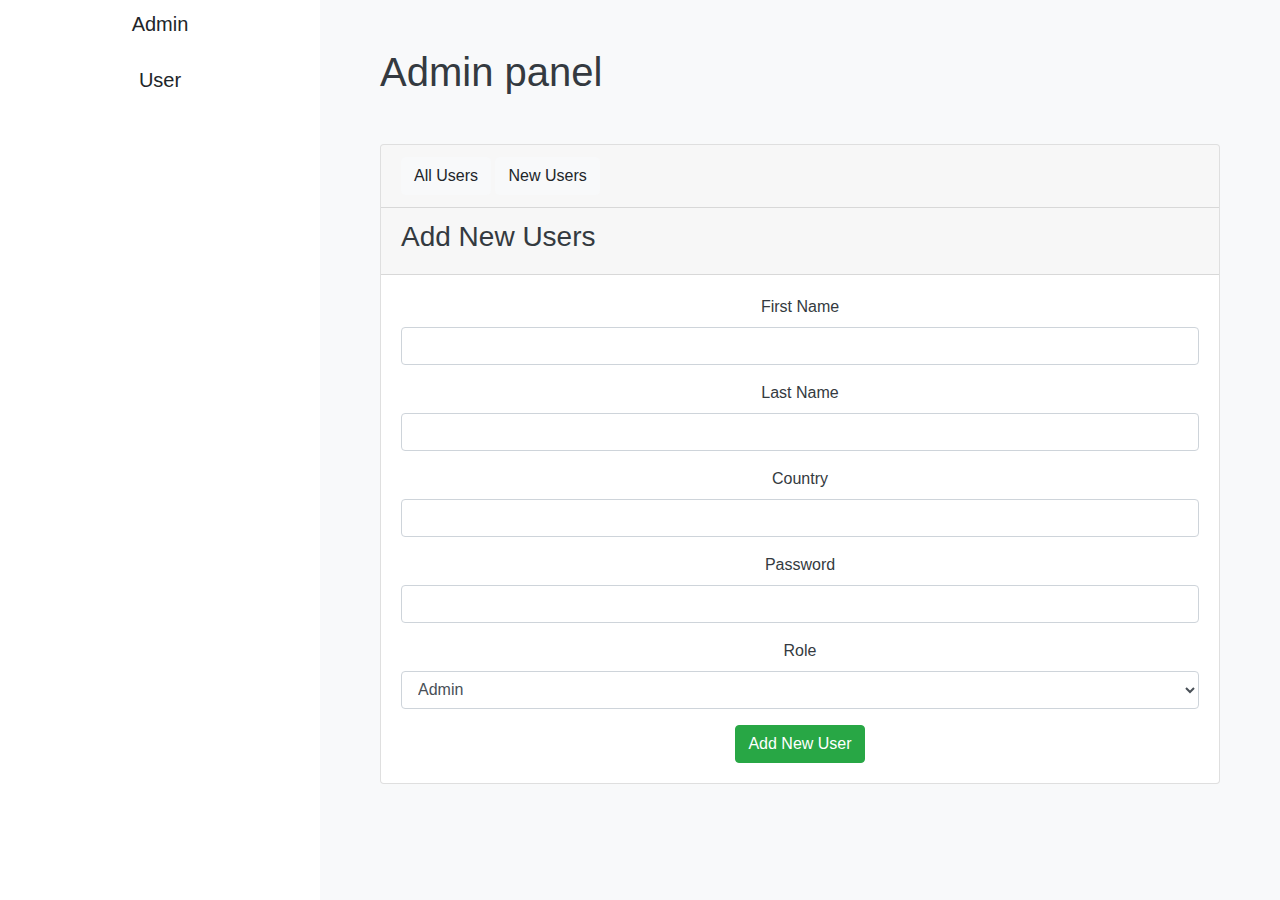
<file: bootstrap/addUser.html>
<!DOCTYPE html>
<html lang="en">

<head>
    <meta charset="UTF-8">
    <meta name="viewport" content="width=device-width, initial-scale=1.0">
    <title>Admin Panel</title>
    <!-- Bootstrap CSS -->
    <link rel="stylesheet" href="https://stackpath.bootstrapcdn.com/bootstrap/4.5.2/css/bootstrap.min.css">
</head>

<body>
    <div class="container-fluid ">
        <div class="row">
            <!-- Navigation Sidebar -->
            <div class="col-md-3 bg-white text-primary d-flex flex-column vh-100 ">
                <button type="button" class="btn btn-white btn-lg btn-block active">Admin</button>
                <button type="button" class="btn btn-white btn-lg btn-block active">User</button>


            </div>
            <!-- Main Content Area -->
            <div class="col-lg-9 bg-light text-dark d-flex flex-column vh-100">
                <div class="container">
                    <div class="col">
                        <div class="col-lg-12 offset-lg py-5">
                            <h1>Admin panel</h1>
                            <div class="card mt-5">
                                <div class="card-header">
                                    <button type="button" class="btn btn-light">All Users</button>
                                    <button type="button" class="btn btn-light">New Users</button>
                                </div>

                                <div class="card-header">
                                    <h3>Add New Users</h3>
                                </div>
                                <div class="card-body">
                                    <form>
                                        <div class="form-group text-center">
                                          <label for="firstName">First Name</label>
                                          <input type="text" class="form-control" id="firstName" required />
                                        </div>
                                        <div class="form-group text-center">
                                          <label for="lastName">Last Name</label>
                                          <input type="text" class="form-control" id="lastName" required />
                                        </div>
                                        <div class="form-group text-center">
                                          <label for="country">Country</label>
                                          <input type="text" class="form-control" id="country" required />
                                        </div>
                                        <div class="form-group text-center">
                                          <label for="password">Password</label>
                                          <input
                                            type="password"
                                            class="form-control"
                                            id="password"
                                            required
                                          />
                                        </div>
                                        <div class="form-group text-center">
                                          <label for="role">Role</label>
                                          <select class="form-control" id="role">
                                            <option>Admin</option>
                                            <option>User</option>
                                          </select>
                                        </div>
                                       
                                        <div class="text-center">
                                            <button type="submit" class="btn btn-success">Add New User</button>
                                        </div>
                                        
                                      </form>


                                </div>
                            </div>

                        </div>
                    </div>
                </div>
            </div>
        </div>
        <!-- Bootstrap JS -->
        <script src="https://code.jquery.com/jquery-3.5.1.slim.min.js"></script>
        <script src="https://cdn.jsdelivr.net/npm/popper.js@1.16.1/dist/umd/popper.min.js"></script>
        <script src="https://stackpath.bootstrapcdn.com/bootstrap/4.5.2/js/bootstrap.min.js"></script>
</body>

</html>
</file>
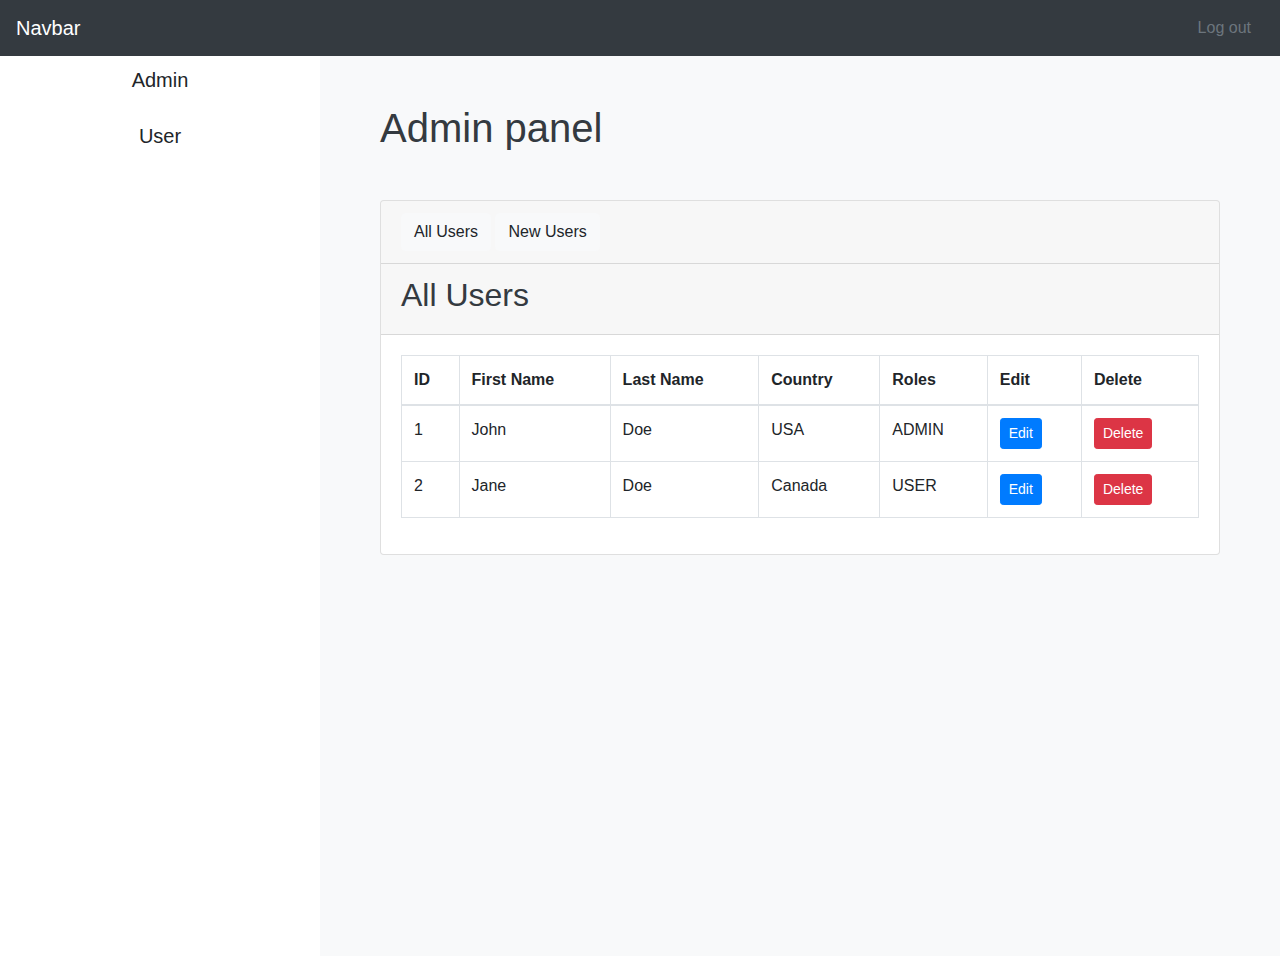
<file: bootstrap/admin.html>
<!DOCTYPE html>
<html lang="en">

<head>
    <meta charset="UTF-8">
    <meta name="viewport" content="width=device-width, initial-scale=1.0">
    <title>Admin Panel</title>
    <!-- Bootstrap CSS -->
    <link rel="stylesheet" href="https://stackpath.bootstrapcdn.com/bootstrap/4.5.2/css/bootstrap.min.css">
</head>

<body>
    <nav class="navbar navbar-dark bg-dark">
        <a class="navbar-brand">Navbar</a>
        <form class="form-inline">
            <button class="btn btn-outline-dark my-2 my-sm-0 text-secondary" type="submit">Log out</button>
        </form>
    </nav>

    <div class="container-fluid ">

        <div class="row">
            <!-- Navigation Sidebar -->
            <div class="col-md-3 bg-white text-primary d-flex flex-column vh-100 ">
                <button type="button" class="btn btn-white btn-lg btn-block active">Admin</button>
                <button type="button" class="btn btn-white btn-lg btn-block active">User</button>


            </div>
            <!-- Main Content Area -->
            <div class="col-lg-9 bg-light text-dark d-flex flex-column vh-100">
                <div class="container">
                    <div class="col">
                        <div class="col-lg-12 offset-lg py-5">
                            <h1>Admin panel</h1>
                            <div class="card mt-5">
                                <div class="card-header">
                                    <button type="button" class="btn btn-light">All Users</button>
                                    <button type="button" class="btn btn-light">New Users</button>
                                </div>

                                <div class="card-header">
                                    <h2>All Users</h2>
                                </div>
                                <div class="card-body">
                                    <div class="table-responsive">
                                        <table class="table table-bordered">
                                            <thead>
                                                <tr>
                                                    <th>ID</th>
                                                    <th>First Name</th>
                                                    <th>Last Name</th>
                                                    <th>Country</th>
                                                    <th>Roles</th>
                                                    <th>Edit</th>
                                                    <th>Delete</th>
                                                </tr>
                                            </thead>
                                            <tbody>
                                                <tr>
                                                    <td>1</td>
                                                    <td>John</td>
                                                    <td>Doe</td>
                                                    <td>USA</td>
                                                    <td>ADMIN</td>
                                                    <td>
                                                        <a href="/admin/edit" class="btn btn-primary btn-sm">Edit</a>
                                                    </td>
                                                    <td>
                                                        <form action="/admin/delete" method="POST"
                                                            style="display: inline;">
                                                            <button type="submit"
                                                                class="btn btn-danger btn-sm">Delete</button>
                                                        </form>
                                                    </td>
                                                </tr>
                                                <tr>
                                                    <td>2</td>
                                                    <td>Jane</td>
                                                    <td>Doe</td>
                                                    <td>Canada</td>
                                                    <td>USER</td>
                                                    <td>
                                                        <a href="/admin/edit" class="btn btn-primary btn-sm">Edit</a>
                                                    </td>
                                                    <td>
                                                        <form action="/admin/delete" method="POST"
                                                            style="display: inline;">
                                                            <button type="submit"
                                                                class="btn btn-danger btn-sm">Delete</button>
                                                        </form>
                                                    </td>
                                                </tr>
                                            </tbody>
                                        </table>
                                    </div>
                                </div>
                            </div>

                        </div>
                    </div>
                </div>
            </div>
        </div>
        <!-- Bootstrap JS -->
        <script src="https://code.jquery.com/jquery-3.5.1.slim.min.js"></script>
        <script src="https://cdn.jsdelivr.net/npm/popper.js@1.16.1/dist/umd/popper.min.js"></script>
        <script src="https://stackpath.bootstrapcdn.com/bootstrap/4.5.2/js/bootstrap.min.js"></script>
</body>

</html>
</file>
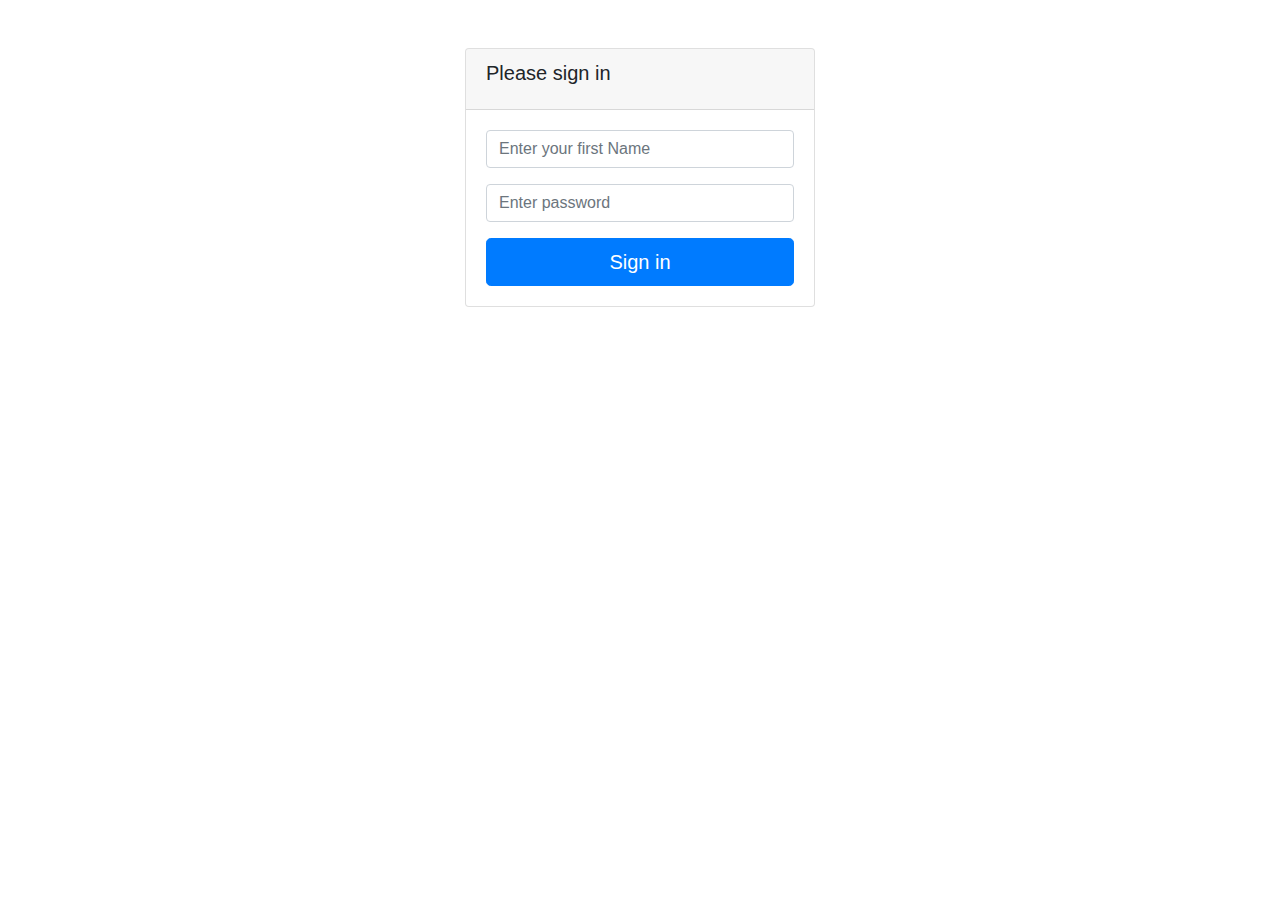
<file: bootstrap/login.html>
<!DOCTYPE html>
<html lang="en">

<head>
    <meta charset="UTF-8">
    <meta name="viewport" content="width=device-width, initial-scale=1.0">
    <title>Admin Panel</title>
    <!-- Bootstrap CSS -->
    <link rel="stylesheet" href="https://stackpath.bootstrapcdn.com/bootstrap/4.5.2/css/bootstrap.min.css">
</head>

<body>
    <div class="container">
        <div class="row justify-content-center">
            <div class="col-md-4">
                <div class="card mt-5">
                    <div class="card-header">
                        <h5 class="card-title">Please sign in</h5>
                    </div>
                    <div class="card-body">
                        <form>
                            <div class="form-group">
                                <input type="email" class="form-control" id="email" placeholder="Enter your first Name">
                            </div>
                            <div class="form-group">
                                <input type="password" class="form-control" id="password" placeholder="Enter password">
                            </div>
                            <button type="button" class="btn btn-primary btn-lg btn-block">Sign in</button>
                        </form>
                    </div>
                </div>
            </div>
        </div>
    </div>

    <!-- Bootstrap JS -->
    <script src="https://code.jquery.com/jquery-3.5.1.slim.min.js"></script>
    <script src="https://cdn.jsdelivr.net/npm/popper.js@1.16.1/dist/umd/popper.min.js"></script>
    <script src="https://stackpath.bootstrapcdn.com/bootstrap/4.5.2/js/bootstrap.min.js"></script>
</body>

</html>
</file>
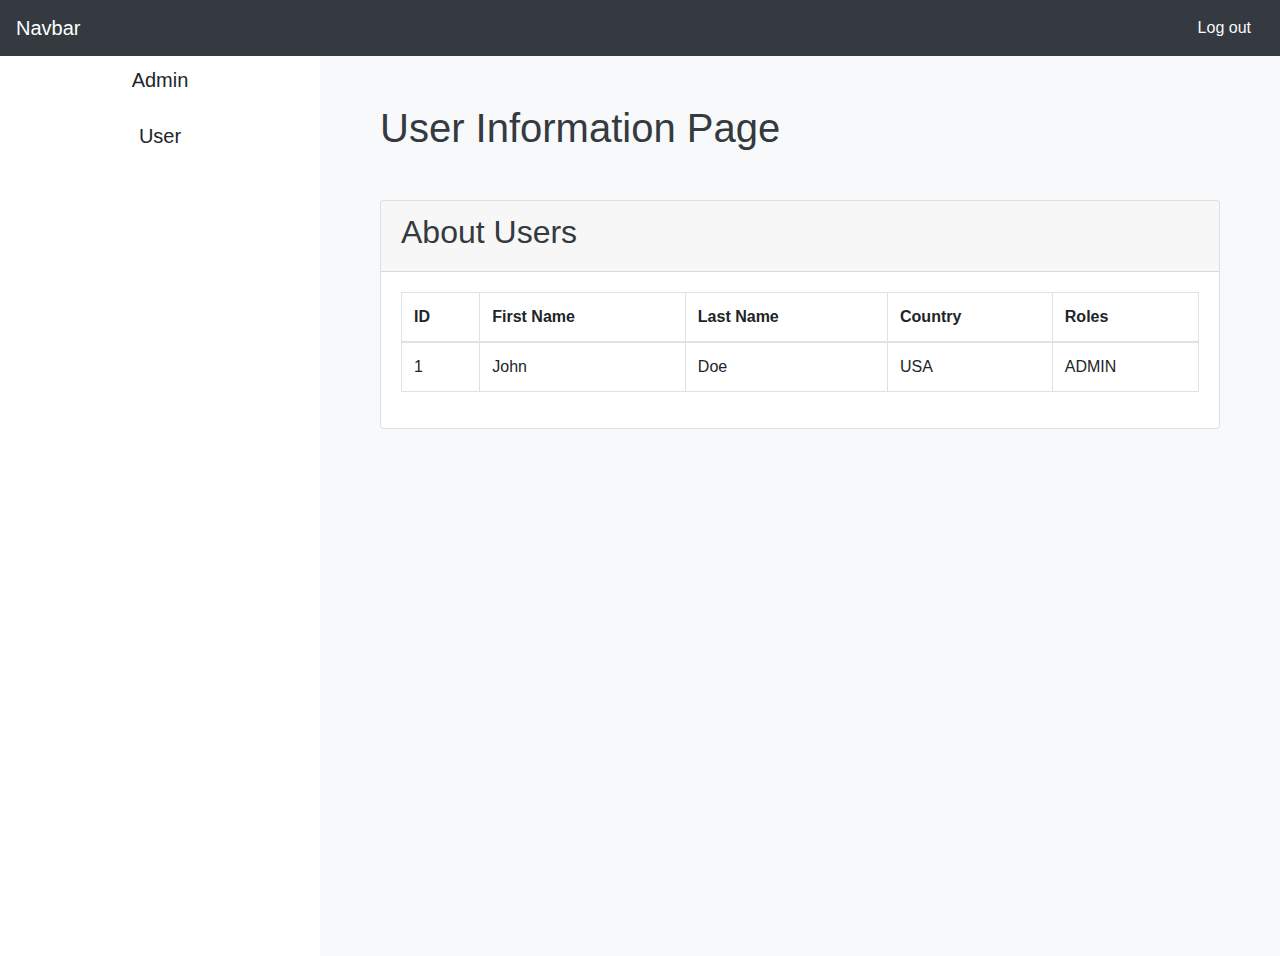
<file: bootstrap/userInformation.html>
<!DOCTYPE html>
<html lang="en">

<head>
    <meta charset="UTF-8">
    <meta name="viewport" content="width=device-width, initial-scale=1.0">
    <title>Admin Panel</title>
    <!-- Bootstrap CSS -->
    <link rel="stylesheet" href="https://stackpath.bootstrapcdn.com/bootstrap/4.5.2/css/bootstrap.min.css">
</head>

<body>
    <nav class="navbar navbar-dark bg-dark">
        <a class="navbar-brand">Navbar</a>
        <form class="form-inline">
            <button class="btn btn-outline-dark my-2 my-sm-0 text-light" type="submit">Log out</button>
        </form>
    </nav>
    <div class="container-fluid ">
        <div class="row">
            <!-- Navigation Sidebar -->
            <div class="col-md-3 bg-white text-primary d-flex flex-column vh-100 ">
                <button type="button" class="btn btn-white btn-lg btn-block active">Admin</button>
                <button type="button" class="btn btn-white btn-lg btn-block active">User</button>


            </div>

            <!-- Main Content Area -->
            <div class="col-lg-9 bg-light text-dark d-flex flex-column vh-100">
                <div class="container">
                    <div class="col">
                        <div class="col-lg-12 offset-lg py-5">
                            <h1>User Information Page</h1>
                            <div class="card mt-5">
                                <div class="card-header">
                                    <h2>About Users</h2>
                                </div>
                                <div class="card-body">
                                    <div class="table-responsive">
                                        <table class="table table-bordered">
                                            <thead>
                                                <tr>
                                                    <th>ID</th>
                                                    <th>First Name</th>
                                                    <th>Last Name</th>
                                                    <th>Country</th>
                                                    <th>Roles</th>
                                                </tr>
                                            </thead>
                                            <tbody>
                                                <tr>
                                                    <td>1</td>
                                                    <td>John</td>
                                                    <td>Doe</td>
                                                    <td>USA</td>
                                                    <td>ADMIN</td>
                                                </tr>
                                            </tbody>
                                        </table>
                                    </div>
                                </div>
                            </div>

                        </div>
                    </div>
                </div>
            </div>
        </div>
        <!-- Bootstrap JS -->
        <script src="https://code.jquery.com/jquery-3.5.1.slim.min.js"></script>
        <script src="https://cdn.jsdelivr.net/npm/popper.js@1.16.1/dist/umd/popper.min.js"></script>
        <script src="https://stackpath.bootstrapcdn.com/bootstrap/4.5.2/js/bootstrap.min.js"></script>
</body>

</html>
</file>
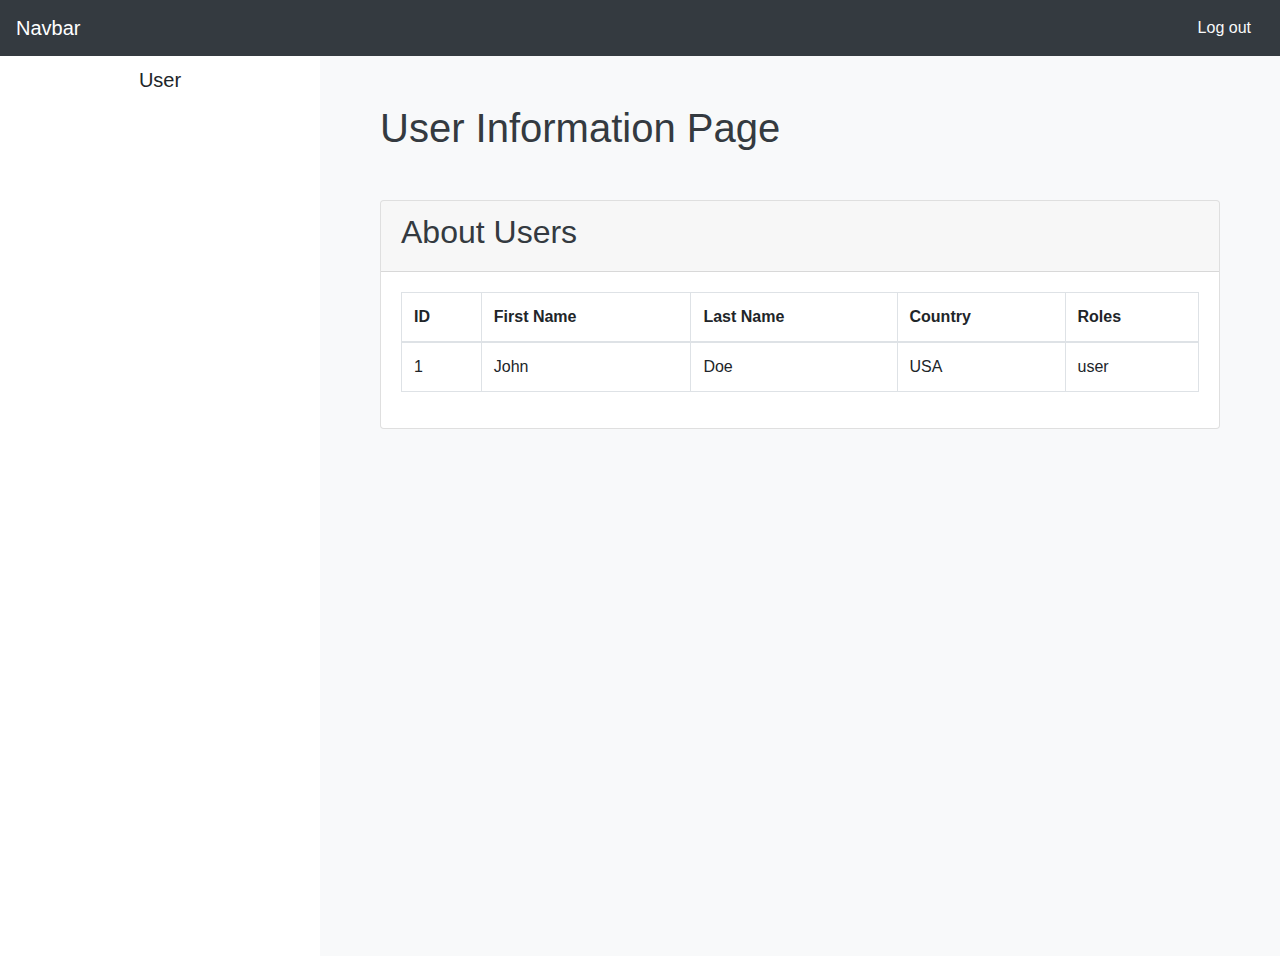
<file: bootstrap/userInfoUser.html>
<!DOCTYPE html>
<html lang="en">

<head>
    <meta charset="UTF-8">
    <meta name="viewport" content="width=device-width, initial-scale=1.0">
    <title>Admin Panel</title>
    <!-- Bootstrap CSS -->
    <link rel="stylesheet" href="https://stackpath.bootstrapcdn.com/bootstrap/4.5.2/css/bootstrap.min.css">
</head>

<body>
    <nav class="navbar navbar-dark bg-dark">
        <a class="navbar-brand">Navbar</a>
        <form class="form-inline">
            <button class="btn btn-outline-dark my-2 my-sm-0 text-light" type="submit">Log out</button>
        </form>
    </nav>
    <div class="container-fluid ">
        <div class="row">
            <!-- Navigation Sidebar -->
            <div class="col-md-3 bg-white text-primary d-flex flex-column vh-100 ">
                <button type="button" class="btn btn-white btn-lg btn-block active">User</button>
            </div>

            <!-- Main Content Area -->
            <div class="col-lg-9 bg-light text-dark d-flex flex-column vh-100">
                <div class="container">
                    <div class="col">
                        <div class="col-lg-12 offset-lg py-5">
                            <h1>User Information Page</h1>
                            <div class="card mt-5">
                                <div class="card-header">
                                    <h2>About Users</h2>
                                </div>
                                <div class="card-body">
                                    <div class="table-responsive">
                                        <table class="table table-bordered">
                                            <thead>
                                                <tr>
                                                    <th>ID</th>
                                                    <th>First Name</th>
                                                    <th>Last Name</th>
                                                    <th>Country</th>
                                                    <th>Roles</th>
                                                </tr>
                                            </thead>
                                            <tbody>
                                                <tr>
                                                    <td>1</td>
                                                    <td>John</td>
                                                    <td>Doe</td>
                                                    <td>USA</td>
                                                    <td>user</td>
                                                </tr>
                                            </tbody>
                                        </table>
                                    </div>
                                </div>
                            </div>

                        </div>
                    </div>
                </div>
            </div>
        </div>
        <!-- Bootstrap JS -->
        <script src="https://code.jquery.com/jquery-3.5.1.slim.min.js"></script>
        <script src="https://cdn.jsdelivr.net/npm/popper.js@1.16.1/dist/umd/popper.min.js"></script>
        <script src="https://stackpath.bootstrapcdn.com/bootstrap/4.5.2/js/bootstrap.min.js"></script>
</body>

</html>
</file>
